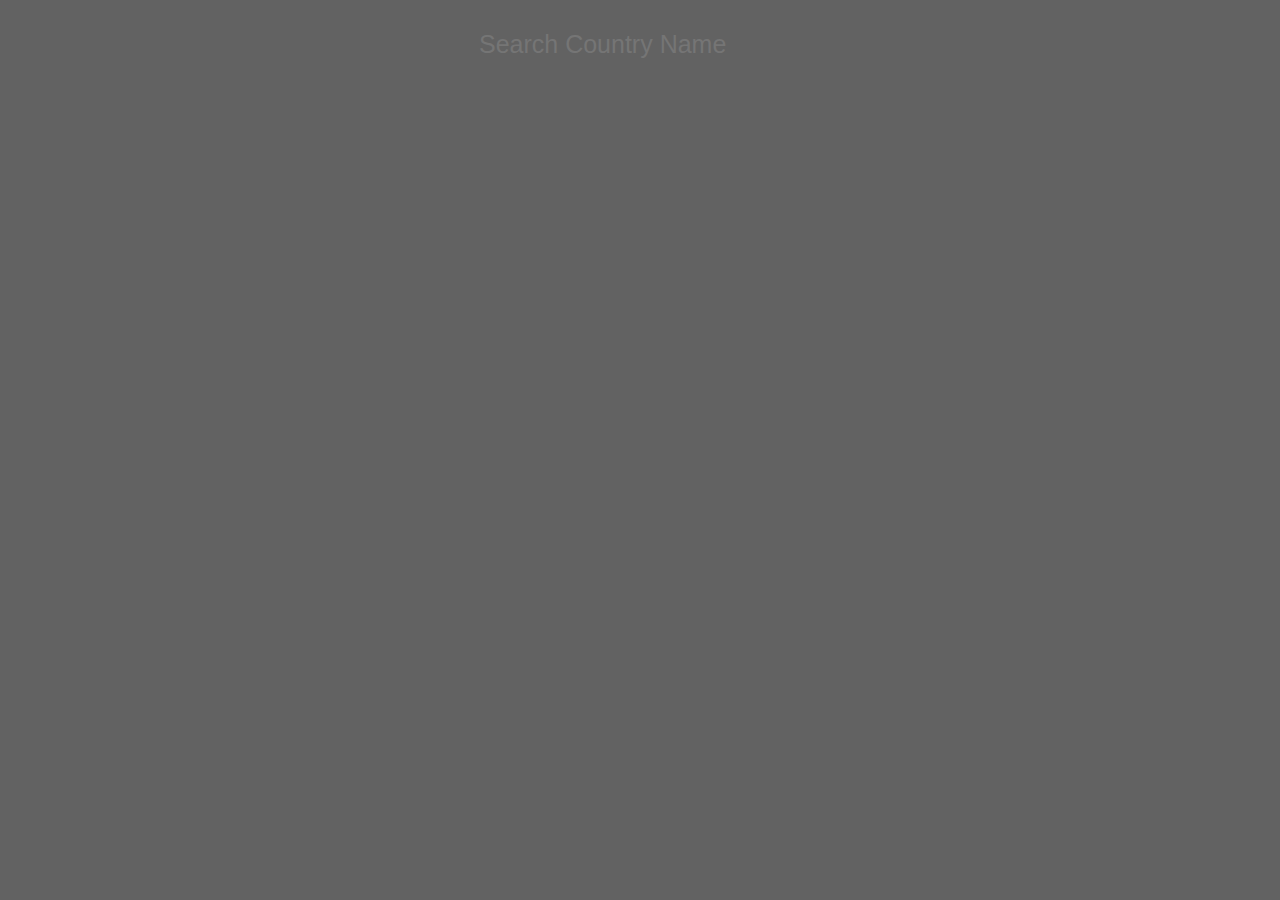
<file: index.html>
<!DOCTYPE html>
<html lang="en">
  <head>
    <meta charset="UTF-8" />
    <meta name="viewport" content="width=device-width, initial-scale=1.0" />
    <title>Countries</title>
    <link rel="stylesheet" href="style.css" />
  </head>
  <body>
    <div class="container">
     <form class="form">
          <div class="form-wrap">
               <input
               type="search"
               id="search"
              placeholder="Search country name"
               required
               />
          </div>
      </form>
      <div class="countries"></div>
    </div>

    <script src="/javascript/app.js"></script>

  </body>
</html>
</file>
<file: style.css>
* {
  margin: 0;
  padding: 0;
  box-sizing: border-box;
}
body {
  background-color: rgba(0, 0, 0, 0.616);
  color: white;
}

.container {
  width: 100%;
}
.countries {
  display: flex;
  flex-wrap: wrap;
  justify-content: space-around;
  width: 100%;
}

.country-wrap {
  width: 250px;
  border: 1px solid rgb(139, 139, 139);
  border-radius: 10px;
  background-color: rgba(3, 3, 3, 0.658);
  margin: 10px;
  box-shadow: -2px -2px 4px rgb(66, 66, 66), 2px 2px 4px rgb(83, 83, 83);
}
.flag-img {
  width: 100%;
}

#flag {
  width: 100%;
  border-radius: 10px;
}

ul {
  list-style-type: none;
}

.text {
  padding: 10px;
  width: 100%;
  justify-content: space-between;
}
li {
  color: white;
  font-size: 20px;
  font-weight: 900;
}
.name {
  margin-bottom: 10px;
}
.label {
  margin-bottom: 10px;
}
a {
  text-decoration: none;
  color: aliceblue;

}


.form {
  width: 100%;
  display: flex;
  justify-content: center;
  padding: 20px;
}
#search {
  padding: 10px;
  background: transparent;
  color: aliceblue;
  font-size: 25px;
  width: 100%;
  margin-bottom: 10px;
  border-radius: 10px;
  outline: none;
  border: none;
  text-transform: capitalize;
}
.form-wrap {
  text-align: center;
}
</file>
